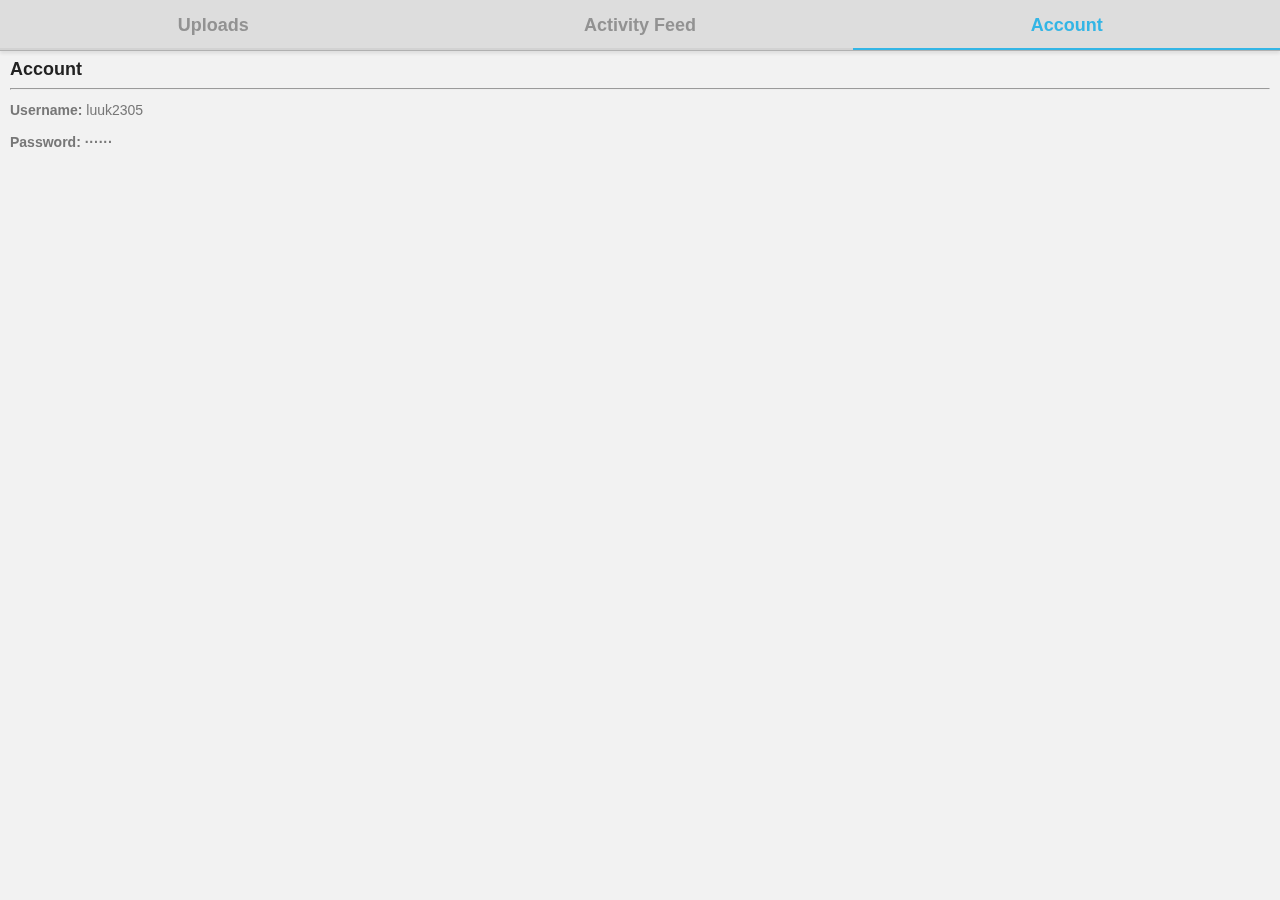
<file: account.html>
<!DOCTYPE html>
<html>
  	<head>
	    <meta charset="utf-8">
	    <title>BitVid</title>

	    <!-- Sets initial viewport load and disables zooming  -->
	    <meta name="viewport" content="initial-scale=1, maximum-scale=1, user-scalable=no, minimal-ui">
	    <!-- Makes your prototype chrome-less once bookmarked to your phone's home screen -->
	    <meta name="apple-mobile-web-app-capable" content="yes">
	    <meta name="apple-mobile-web-app-status-bar-style" content="black">

	    <!-- Include the compiled Ratchet CSS -->
	    <link href="css/ratchet.min.css" rel="stylesheet">
	    <link rel="stylesheet" href="css/ratchet-theme-android.min.css">
	    <link rel="stylesheet" href="css/bitvid.main.css">

    	<!-- Include the compiled Ratchet JS -->
    	<script src="js/ratchet.min.js"></script>
	</head>
	<body>

    <!-- Make sure all your bars are the first things in your <body> -->
	<nav class="bar bar-tab">
		<a class="tab-item" href="./index.html" data-ignore="push">
			Uploads
		</a>
		<a class="tab-item" href="./activity.html" date-ignore="push">
			Activity Feed
		</a>
		<a class="tab-item active" href="#">
			Account
		</a>
	</nav>


	
	<!-- Wrap all non-bar HTML in the .content div (this is actually what scrolls) -->
    <div class="content">
    	<div class="content-inner">
			<h4>Account</h4>
			<hr>
			<div class="account">
				<p><strong>Username:</strong> luuk2305</p>
				<p><strong>Password:</strong> <strong>&middot;&middot;&middot;&middot;&middot;&middot;</strong></p>
			</div>
  		</div>
    </div>
  </body>
</html>
</file>
<file: css/bitvid.main.css>
.content {
  padding-right: 10px;
  padding-left: 10px;
}
.content-inner {
  padding-top: 10px;
  padding-bottom: 10px;
}
.muted {
  color: #999;
}
.activity a {
  font-weight: bolder;
}
a {
  color: #777;
  font-weight: bold;
}
a:hover {
  color: #888;
}
.activity p blockquote {
  font-size: 8px;
}
</file>
<file: css/ratchet.min.css>
/*!
 * =====================================================
 * Ratchet v2.0.2 (http://goratchet.com)
 * Copyright 2014 Connor Sears
 * Licensed under MIT (https://github.com/twbs/ratchet/blob/master/LICENSE)
 *
 * v2.0.2 designed by @connors.
 * =====================================================
 *//*! normalize.css v3.0.1 | MIT License | git.io/normalize */html{font-family:sans-serif;-webkit-text-size-adjust:100%;-ms-text-size-adjust:100%}body{margin:0}article,aside,details,figcaption,figure,footer,header,hgroup,main,nav,section,summary{display:block}audio,canvas,progress,video{display:inline-block;vertical-align:baseline}audio:not([controls]){display:none;height:0}[hidden],template{display:none}a{background:0 0}a:active,a:hover{outline:0}abbr[title]{border-bottom:1px dotted}b,strong{font-weight:700}dfn{font-style:italic}h1{margin:.67em 0}mark{color:#000;background:#ff0}small{font-size:80%}sub,sup{position:relative;font-size:75%;line-height:0;vertical-align:baseline}sup{top:-.5em}sub{bottom:-.25em}img{border:0}svg:not(:root){overflow:hidden}figure{margin:1em 40px}hr{height:0;-moz-box-sizing:content-box;box-sizing:content-box}pre{overflow:auto}code,kbd,pre,samp{font-family:monospace,monospace;font-size:1em}button,input,optgroup,select,textarea{margin:0;font:inherit;color:inherit}button{overflow:visible}button,select{text-transform:none}button,html input[type=button],input[type=reset],input[type=submit]{-webkit-appearance:button;cursor:pointer}button[disabled],html input[disabled]{cursor:default}button::-moz-focus-inner,input::-moz-focus-inner{padding:0;border:0}input{line-height:normal}input[type=checkbox],input[type=radio]{box-sizing:border-box;padding:0}input[type=number]::-webkit-inner-spin-button,input[type=number]::-webkit-outer-spin-button{height:auto}input[type=search]::-webkit-search-cancel-button,input[type=search]::-webkit-search-decoration{-webkit-appearance:none}fieldset{padding:.35em .625em .75em;margin:0 2px;border:1px solid silver}legend{padding:0;border:0}textarea{overflow:auto}optgroup{font-weight:700}table{border-spacing:0;border-collapse:collapse}td,th{padding:0}*{-webkit-box-sizing:border-box;-moz-box-sizing:border-box;box-sizing:border-box}body{position:fixed;top:0;right:0;bottom:0;left:0;font-family:"Helvetica Neue",Helvetica,sans-serif;font-size:17px;line-height:21px;color:#000;background-color:#fff}a{color:#428bca;text-decoration:none;-webkit-tap-highlight-color:transparent}a:active{color:#3071a9}.content{position:absolute;top:0;right:0;bottom:0;left:0;overflow:auto;-webkit-overflow-scrolling:touch;background-color:#fff}.content>*{-webkit-transform:translateZ(0);-ms-transform:translateZ(0);transform:translateZ(0)}.bar-nav~.content{padding-top:44px}.bar-header-secondary~.content{padding-top:88px}.bar-footer~.content{padding-bottom:44px}.bar-footer-secondary~.content{padding-bottom:88px}.bar-tab~.content{padding-bottom:50px}.bar-footer-secondary-tab~.content{padding-bottom:94px}.content-padded{margin:10px}.pull-left{float:left}.pull-right{float:right}.clearfix:after,.clearfix:before{display:table;content:" "}.clearfix:after{clear:both}h1,h2,h3,h4,h5,h6{margin-top:0;margin-bottom:10px;line-height:1}.h1,h1{font-size:36px}.h2,h2{font-size:30px}.h3,h3{font-size:24px}.h4,h4{font-size:18px}.h5,h5{margin-top:20px;font-size:14px}.h6,h6{margin-top:20px;font-size:12px}p{margin-top:0;margin-bottom:10px;font-size:14px;color:#777}.btn{position:relative;display:inline-block;padding:6px 8px 7px;margin-bottom:0;font-size:12px;font-weight:400;line-height:1;color:#333;text-align:center;white-space:nowrap;vertical-align:top;cursor:pointer;background-color:#fff;border:1px solid #ccc;border-radius:3px}.btn.active,.btn:active{color:inherit;background-color:#ccc}.btn.disabled,.btn:disabled{opacity:.6}.btn-primary{color:#fff;background-color:#428bca;border:1px solid #428bca}.btn-primary.active,.btn-primary:active{color:#fff;background-color:#3071a9;border:1px solid #3071a9}.btn-positive{color:#fff;background-color:#5cb85c;border:1px solid #5cb85c}.btn-positive.active,.btn-positive:active{color:#fff;background-color:#449d44;border:1px solid #449d44}.btn-negative{color:#fff;background-color:#d9534f;border:1px solid #d9534f}.btn-negative.active,.btn-negative:active{color:#fff;background-color:#c9302c;border:1px solid #c9302c}.btn-outlined{background-color:transparent}.btn-outlined.btn-primary{color:#428bca}.btn-outlined.btn-positive{color:#5cb85c}.btn-outlined.btn-negative{color:#d9534f}.btn-outlined.btn-negative:active,.btn-outlined.btn-positive:active,.btn-outlined.btn-primary:active{color:#fff}.btn-link{padding-top:6px;padding-bottom:6px;color:#428bca;background-color:transparent;border:0}.btn-link.active,.btn-link:active{color:#3071a9;background-color:transparent}.btn-block{display:block;width:100%;padding:15px 0;margin-bottom:10px;font-size:18px}input[type=button],input[type=reset],input[type=submit]{width:100%}.btn .badge{margin:-2px -4px -2px 4px;font-size:12px;background-color:rgba(0,0,0,.15)}.btn .badge-inverted,.btn:active .badge-inverted{background-color:transparent}.btn-negative:active .badge-inverted,.btn-positive:active .badge-inverted,.btn-primary:active .badge-inverted{color:#fff}.btn-block .badge{position:absolute;right:0;margin-right:10px}.btn .icon{font-size:inherit}.bar{position:fixed;right:0;left:0;z-index:10;height:44px;padding-right:10px;padding-left:10px;background-color:#fff;border-bottom:1px solid #ddd;-webkit-backface-visibility:hidden;backface-visibility:hidden}.bar-header-secondary{top:44px}.bar-footer{bottom:0}.bar-footer-secondary{bottom:44px}.bar-footer-secondary-tab{bottom:50px}.bar-footer,.bar-footer-secondary,.bar-footer-secondary-tab{border-top:1px solid #ddd;border-bottom:0}.bar-nav{top:0}.title{position:absolute;display:block;width:100%;padding:0;margin:0 -10px;font-size:17px;font-weight:500;line-height:44px;color:#000;text-align:center;white-space:nowrap}.title a{color:inherit}.bar-tab{bottom:0;display:table;width:100%;height:50px;padding:0;table-layout:fixed;border-top:1px solid #ddd;border-bottom:0}.bar-tab .tab-item{display:table-cell;width:1%;height:50px;color:#929292;text-align:center;vertical-align:middle}.bar-tab .tab-item.active,.bar-tab .tab-item:active{color:#428bca}.bar-tab .tab-item .icon{top:3px;width:24px;height:24px;padding-top:0;padding-bottom:0}.bar-tab .tab-item .icon~.tab-label{display:block;font-size:11px}.bar .btn{position:relative;top:7px;z-index:20;padding:6px 12px 7px;margin-top:0;font-weight:400}.bar .btn.pull-right{margin-left:10px}.bar .btn.pull-left{margin-right:10px}.bar .btn-link{top:0;padding:0;font-size:16px;line-height:44px;color:#428bca;border:0}.bar .btn-link.active,.bar .btn-link:active{color:#3071a9}.bar .btn-block{top:6px;padding:7px 0;margin-bottom:0;font-size:16px}.bar .btn-nav.pull-left{margin-left:-5px}.bar .btn-nav.pull-left .icon-left-nav{margin-right:-3px}.bar .btn-nav.pull-right{margin-right:-5px}.bar .btn-nav.pull-right .icon-right-nav{margin-left:-3px}.bar .icon{position:relative;z-index:20;padding-top:10px;padding-bottom:10px;font-size:24px}.bar .btn .icon{top:3px;padding:0}.bar .title .icon{padding:0}.bar .title .icon.icon-caret{top:4px;margin-left:-5px}.bar input[type=search]{height:29px;margin:6px 0}.bar .segmented-control{top:7px;margin:0 auto}.badge{display:inline-block;padding:2px 9px 3px;font-size:12px;line-height:1;color:#333;background-color:rgba(0,0,0,.15);border-radius:100px}.badge.badge-inverted{padding:0 5px 0 0;background-color:transparent}.badge-primary{color:#fff;background-color:#428bca}.badge-primary.badge-inverted{color:#428bca}.badge-positive{color:#fff;background-color:#5cb85c}.badge-positive.badge-inverted{color:#5cb85c}.badge-negative{color:#fff;background-color:#d9534f}.badge-negative.badge-inverted{color:#d9534f}.card{margin:10px;overflow:hidden;background-color:#fff;border:1px solid #ddd;border-radius:6px}.card .table-view{margin-bottom:0;border-top:0;border-bottom:0}.card .table-view .table-view-divider:first-child{top:0;border-top-left-radius:6px;border-top-right-radius:6px}.card .table-view .table-view-divider:last-child{border-bottom-right-radius:6px;border-bottom-left-radius:6px}.card .table-view-cell:last-child{border-bottom:0}.table-view{padding-left:0;margin-top:0;margin-bottom:15px;list-style:none;background-color:#fff;border-top:1px solid #ddd;border-bottom:1px solid #ddd}.table-view-cell{position:relative;padding:11px 65px 11px 15px;overflow:hidden;border-bottom:1px solid #ddd}.table-view-cell:last-child{border-bottom:0}.table-view-cell>a:not(.btn){position:relative;display:block;padding:inherit;margin:-11px -65px -11px -15px;overflow:hidden;color:inherit}.table-view-cell>a:not(.btn):active{background-color:#eee}.table-view-cell p{margin-bottom:0}.table-view-divider{padding-top:6px;padding-bottom:6px;padding-left:15px;margin-top:-1px;margin-left:0;font-weight:500;color:#999;background-color:#fafafa;border-top:1px solid #ddd;border-bottom:1px solid #ddd}.table-view .media,.table-view .media-body{overflow:hidden}.table-view .media-object.pull-left{margin-right:10px}.table-view .media-object.pull-right{margin-left:10px}.table-view-cell>.badge,.table-view-cell>.btn,.table-view-cell>.toggle,.table-view-cell>a>.badge,.table-view-cell>a>.btn,.table-view-cell>a>.toggle{position:absolute;top:50%;right:15px;-webkit-transform:translateY(-50%);-ms-transform:translateY(-50%);transform:translateY(-50%)}.table-view-cell .navigate-left>.badge,.table-view-cell .navigate-left>.btn,.table-view-cell .navigate-left>.toggle,.table-view-cell .navigate-right>.badge,.table-view-cell .navigate-right>.btn,.table-view-cell .navigate-right>.toggle,.table-view-cell .push-left>.badge,.table-view-cell .push-left>.btn,.table-view-cell .push-left>.toggle,.table-view-cell .push-right>.badge,.table-view-cell .push-right>.btn,.table-view-cell .push-right>.toggle,.table-view-cell>a .navigate-left>.badge,.table-view-cell>a .navigate-left>.btn,.table-view-cell>a .navigate-left>.toggle,.table-view-cell>a .navigate-right>.badge,.table-view-cell>a .navigate-right>.btn,.table-view-cell>a .navigate-right>.toggle,.table-view-cell>a .push-left>.badge,.table-view-cell>a .push-left>.btn,.table-view-cell>a .push-left>.toggle,.table-view-cell>a .push-right>.badge,.table-view-cell>a .push-right>.btn,.table-view-cell>a .push-right>.toggle{right:35px}.content>.table-view:first-child{margin-top:15px}button,input,select,textarea{font-family:"Helvetica Neue",Helvetica,sans-serif;font-size:17px}input[type=color],input[type=date],input[type=datetime-local],input[type=datetime],input[type=email],input[type=month],input[type=number],input[type=password],input[type=search],input[type=tel],input[type=text],input[type=time],input[type=url],input[type=week],select,textarea{width:100%;height:35px;-webkit-appearance:none;padding:0 15px;margin-bottom:15px;line-height:21px;background-color:#fff;border:1px solid #ddd;border-radius:3px;outline:0}input[type=search]{-webkit-box-sizing:border-box;-moz-box-sizing:border-box;box-sizing:border-box;padding:0 10px;font-size:16px;border-radius:20px}input[type=search]:focus{text-align:left}textarea{height:auto}select{height:auto;font-size:14px;background-color:#f8f8f8;-webkit-box-shadow:inset 0 1px 1px rgba(0,0,0,.1);box-shadow:inset 0 1px 1px rgba(0,0,0,.1)}.input-group{background-color:#fff}.input-group input,.input-group textarea{margin-bottom:0;background-color:transparent;border-top:0;border-right:0;border-left:0;border-radius:0;-webkit-box-shadow:none;box-shadow:none}.input-row{height:35px;overflow:hidden;border-bottom:1px solid #ddd}.input-row label{float:left;width:35%;padding:8px 15px;font-family:"Helvetica Neue",Helvetica,sans-serif;line-height:1.1}.input-row input{float:right;width:65%;padding-left:0;margin-bottom:0;border:0}.segmented-control{position:relative;display:table;overflow:hidden;font-size:12px;font-weight:400;background-color:#fff;border:1px solid #ccc;border-radius:3px}.segmented-control .control-item{display:table-cell;width:1%;padding-top:6px;padding-bottom:7px;overflow:hidden;line-height:1;color:#333;text-align:center;text-overflow:ellipsis;white-space:nowrap;border-left:1px solid #ccc}.segmented-control .control-item:first-child{border-left-width:0}.segmented-control .control-item:active{background-color:#eee}.segmented-control .control-item.active{background-color:#ccc}.segmented-control-primary{border-color:#428bca}.segmented-control-primary .control-item{color:#428bca;border-color:inherit}.segmented-control-primary .control-item:active{background-color:#cde1f1}.segmented-control-primary .control-item.active{color:#fff;background-color:#428bca}.segmented-control-positive{border-color:#5cb85c}.segmented-control-positive .control-item{color:#5cb85c;border-color:inherit}.segmented-control-positive .control-item:active{background-color:#d8eed8}.segmented-control-positive .control-item.active{color:#fff;background-color:#5cb85c}.segmented-control-negative{border-color:#d9534f}.segmented-control-negative .control-item{color:#d9534f;border-color:inherit}.segmented-control-negative .control-item:active{background-color:#f9e2e2}.segmented-control-negative .control-item.active{color:#fff;background-color:#d9534f}.control-content{display:none}.control-content.active{display:block}.popover{position:fixed;top:55px;left:50%;z-index:20;display:none;width:280px;margin-left:-140px;background-color:#fff;border-radius:6px;-webkit-box-shadow:0 0 15px rgba(0,0,0,.1);box-shadow:0 0 15px rgba(0,0,0,.1);opacity:0;-webkit-transition:all .25s linear;-moz-transition:all .25s linear;transition:all .25s linear;-webkit-transform:translate3d(0,-15px,0);-ms-transform:translate3d(0,-15px,0);transform:translate3d(0,-15px,0)}.popover:before{position:absolute;top:-15px;left:50%;width:0;height:0;margin-left:-15px;content:'';border-right:15px solid transparent;border-bottom:15px solid #fff;border-left:15px solid transparent}.popover.visible{opacity:1;-webkit-transform:translate3d(0,0,0);-ms-transform:translate3d(0,0,0);transform:translate3d(0,0,0)}.popover .bar~.table-view{padding-top:44px}.backdrop{position:fixed;top:0;right:0;bottom:0;left:0;z-index:15;background-color:rgba(0,0,0,.3)}.popover .btn-block{margin-bottom:5px}.popover .btn-block:last-child{margin-bottom:0}.popover .bar-nav{border-bottom:1px solid #ddd;border-top-left-radius:12px;border-top-right-radius:12px;-webkit-box-shadow:none;box-shadow:none}.popover .table-view{max-height:300px;margin-bottom:0;overflow:auto;-webkit-overflow-scrolling:touch;background-color:#fff;border-top:0;border-bottom:0;border-radius:6px}.modal{position:fixed;top:0;z-index:11;width:100%;min-height:100%;overflow:hidden;background-color:#fff;opacity:0;-webkit-transition:-webkit-transform .25s,opacity 1ms .25s;-moz-transition:-moz-transform .25s,opacity 1ms .25s;transition:transform .25s,opacity 1ms .25s;-webkit-transform:translate3d(0,100%,0);-ms-transform:translate3d(0,100%,0);transform:translate3d(0,100%,0)}.modal.active{height:100%;opacity:1;-webkit-transition:-webkit-transform .25s;-moz-transition:-moz-transform .25s;transition:transform .25s;-webkit-transform:translate3d(0,0,0);-ms-transform:translate3d(0,0,0);transform:translate3d(0,0,0)}.slider{width:100%;overflow:hidden;background-color:#000}.slider .slide-group{position:relative;font-size:0;white-space:nowrap;-webkit-transition:all 0s linear;-moz-transition:all 0s linear;transition:all 0s linear}.slider .slide-group .slide{display:inline-block;width:100%;height:100%;font-size:14px;vertical-align:top}.toggle{position:relative;display:block;width:74px;height:30px;background-color:#fff;border:2px solid #ddd;border-radius:20px;-webkit-transition-duration:.2s;-moz-transition-duration:.2s;transition-duration:.2s;-webkit-transition-property:background-color,border;-moz-transition-property:background-color,border;transition-property:background-color,border}.toggle .toggle-handle{position:absolute;top:-1px;left:-1px;z-index:2;width:28px;height:28px;background-color:#fff;border:1px solid #ddd;border-radius:100px;-webkit-transition-duration:.2s;-moz-transition-duration:.2s;transition-duration:.2s;-webkit-transition-property:-webkit-transform,border,width;-moz-transition-property:-moz-transform,border,width;transition-property:transform,border,width}.toggle:before{position:absolute;top:3px;right:11px;font-size:13px;color:#999;text-transform:uppercase;content:"Off"}.toggle.active{background-color:#5cb85c;border:2px solid #5cb85c}.toggle.active .toggle-handle{border-color:#5cb85c;-webkit-transform:translate3d(44px,0,0);-ms-transform:translate3d(44px,0,0);transform:translate3d(44px,0,0)}.toggle.active:before{right:auto;left:15px;color:#fff;content:"On"}.toggle input[type=checkbox]{display:none}.content.fade{left:0;opacity:0}.content.fade.in{opacity:1}.content.sliding{z-index:2;-webkit-transition:-webkit-transform .4s;-moz-transition:-moz-transform .4s;transition:transform .4s;-webkit-transform:translate3d(0,0,0);-ms-transform:translate3d(0,0,0);transform:translate3d(0,0,0)}.content.sliding.left{z-index:1;-webkit-transform:translate3d(-100%,0,0);-ms-transform:translate3d(-100%,0,0);transform:translate3d(-100%,0,0)}.content.sliding.right{z-index:3;-webkit-transform:translate3d(100%,0,0);-ms-transform:translate3d(100%,0,0);transform:translate3d(100%,0,0)}.navigate-left:after,.navigate-right:after,.push-left:after,.push-right:after{position:absolute;top:50%;display:inline-block;font-family:Ratchicons;font-size:inherit;line-height:1;color:#bbb;text-decoration:none;-webkit-transform:translateY(-50%);-ms-transform:translateY(-50%);transform:translateY(-50%);-webkit-font-smoothing:antialiased}.navigate-left:after,.push-left:after{left:15px;content:'\e822'}.navigate-right:after,.push-right:after{right:15px;content:'\e826'}@font-face{font-family:Ratchicons;font-style:normal;font-weight:400;src:url(../fonts/ratchicons.eot);src:url(../fonts/ratchicons.eot?#iefix) format("embedded-opentype"),url(../fonts/ratchicons.woff) format("woff"),url(../fonts/ratchicons.ttf) format("truetype"),url(../fonts/ratchicons.svg#svgFontName) format("svg")}.icon{display:inline-block;font-family:Ratchicons;font-size:24px;line-height:1;text-decoration:none;-webkit-font-smoothing:antialiased}.icon-back:before{content:'\e80a'}.icon-bars:before{content:'\e80e'}.icon-caret:before{content:'\e80f'}.icon-check:before{content:'\e810'}.icon-close:before{content:'\e811'}.icon-code:before{content:'\e812'}.icon-compose:before{content:'\e813'}.icon-download:before{content:'\e815'}.icon-edit:before{content:'\e829'}.icon-forward:before{content:'\e82a'}.icon-gear:before{content:'\e821'}.icon-home:before{content:'\e82b'}.icon-info:before{content:'\e82c'}.icon-list:before{content:'\e823'}.icon-more-vertical:before{content:'\e82e'}.icon-more:before{content:'\e82f'}.icon-pages:before{content:'\e824'}.icon-pause:before{content:'\e830'}.icon-person:before{content:'\e832'}.icon-play:before{content:'\e816'}.icon-plus:before{content:'\e817'}.icon-refresh:before{content:'\e825'}.icon-search:before{content:'\e819'}.icon-share:before{content:'\e81a'}.icon-sound:before{content:'\e827'}.icon-sound2:before{content:'\e828'}.icon-sound3:before{content:'\e80b'}.icon-sound4:before{content:'\e80c'}.icon-star-filled:before{content:'\e81b'}.icon-star:before{content:'\e81c'}.icon-stop:before{content:'\e81d'}.icon-trash:before{content:'\e81e'}.icon-up-nav:before{content:'\e81f'}.icon-up:before{content:'\e80d'}.icon-right-nav:before{content:'\e818'}.icon-right:before{content:'\e826'}.icon-down-nav:before{content:'\e814'}.icon-down:before{content:'\e820'}.icon-left-nav:before{content:'\e82d'}.icon-left:before{content:'\e822'}
</file>
<file: css/ratchet-theme-android.min.css>
/*!
 * =====================================================
 * Ratchet v2.0.2 (http://goratchet.com)
 * Copyright 2014 Connor Sears
 * Licensed under MIT (https://github.com/twbs/ratchet/blob/master/LICENSE)
 *
 * v2.0.2 designed by @connors.
 * =====================================================
 */body{font-family:Roboto,sans-serif;font-size:18px;line-height:22px;color:#222}a{color:#33b5e5}a:active{color:#1a9bcb}.content{background-color:#f2f2f2}.bar-nav~.content{padding-top:50px}.bar-header-secondary~.content{padding-top:100px}.bar-tab~.content{padding-top:50px;padding-bottom:0}.bar-footer~.content{padding-bottom:50px}.bar-footer-secondary~.content{padding-bottom:100px}.btn{padding:8px 15px;font-size:14px;color:#222;background-color:#cecece;border:0;border-radius:2px;-webkit-box-shadow:inset 0 -1px 0 rgba(0,0,0,.2),inset 0 1px 0 rgba(255,255,255,.2),0 1px 1px rgba(0,0,0,.25);box-shadow:inset 0 -1px 0 rgba(0,0,0,.2),inset 0 1px 0 rgba(255,255,255,.2),0 1px 1px rgba(0,0,0,.25)}.btn.active,.btn:active{color:#222;background-color:#999;border:0;-webkit-box-shadow:inset 0 -1px 0 rgba(0,0,0,.2),inset 0 1px 0 rgba(255,255,255,.2);box-shadow:inset 0 -1px 0 rgba(0,0,0,.2),inset 0 1px 0 rgba(255,255,255,.2)}.btn-primary{color:#fff;background-color:#33b5e5;border:0}.btn-primary.active,.btn-primary:active{color:#fff;background-color:#1a9bcb;border:0}.btn-positive{color:#fff;background-color:#9c0;border:0}.btn-positive.active,.btn-positive:active{color:#fff;background-color:#739900;border:0}.btn-negative{color:#fff;background-color:#f44;border:0}.btn-negative.active,.btn-negative:active{color:#fff;background-color:#f11;border:0}.btn-outlined{background-color:transparent;border:1px solid #999;-webkit-box-shadow:none;box-shadow:none}.btn-outlined.btn-primary{color:#33b5e5;border:1px solid #33b5e5}.btn-outlined.btn-primary:active{background-color:#33b5e5;border:1px solid #33b5e5}.btn-outlined.btn-positive{color:#9c0;border:1px solid #9c0}.btn-outlined.btn-positive:active{background-color:#9c0;border:1px solid #9c0}.btn-outlined.btn-negative{color:#f44;border:1px solid #f44}.btn-outlined.btn-negative:active{background-color:#f44;border:1px solid #f44}.btn-outlined:active{background-color:#999;border:1px solid #999;-webkit-box-shadow:none;box-shadow:none}.btn-outlined.btn-negative:active,.btn-outlined.btn-positive:active,.btn-outlined.btn-primary:active{color:#fff;-webkit-box-shadow:none;box-shadow:none}.btn-link{color:#33b5e5;background-color:transparent;border:none;-webkit-box-shadow:none;box-shadow:none}.btn-link.active,.btn-link:active{color:#1a9bcb;background-color:transparent;-webkit-box-shadow:none;box-shadow:none}.btn-block{padding:15px 0;font-size:18px}.btn .badge{background-color:rgba(0,0,0,.15)}.btn .badge.badge-inverted{background-color:transparent}.btn:active .badge{color:#fff}.bar{height:50px;background-color:#ddd;border-bottom:1px solid #b1b1b1;-webkit-box-shadow:inset 0 -2px 0 #d2d2d2,0 3px 3px rgba(0,0,0,.07);box-shadow:inset 0 -2px 0 #d2d2d2,0 3px 3px rgba(0,0,0,.07)}.bar.bar-header-secondary{top:50px}.bar.bar-footer-secondary,.bar.bar-footer-secondary-tab{bottom:50px}.bar .bar-footer,.bar .bar-footer-secondary,.bar .bar-footer-secondary-tab{border-top:1px solid #b1b1b1;border-bottom:0;-webkit-box-shadow:inset 0 -2px 0 #33b5e5;box-shadow:inset 0 -2px 0 #33b5e5}.bar-tab{top:0;bottom:auto;height:50px;border-top:0}.bar-tab .tab-item{color:#929292}.bar-tab .tab-item.active{color:#33b5e5;-webkit-box-shadow:inset 0 -2px 0 #33b5e5;box-shadow:inset 0 -2px 0 #33b5e5}.bar-tab .tab-item:active{color:#929292;background-color:#78c6e3}.bar-tab .tab-item .icon{top:3px;padding-top:0;padding-bottom:0}.title{position:static;padding-left:15px;font-size:18px;line-height:49px;text-align:left}.bar .btn{top:7px;padding-top:10px;padding-bottom:10px}.bar .btn-link{top:0;padding:0;font-size:18px;line-height:49px;color:#33b5e5}.bar .btn-link.active,.bar .btn-link:active{color:#1a9bcb}.bar .btn-link .icon{top:2px;padding:0}.bar .btn-block{top:4px}.bar .segmented-control{top:7px}.bar .icon{padding-top:13px;padding-bottom:13px}.bar .title .icon{padding:0}.bar .title .icon.icon-caret{top:10px;color:#777}.bar input[type=search]{height:35px}.badge.badge-inverted{color:#999;background-color:transparent}.badge-primary{color:#fff;background-color:#33b5e5}.badge-primary.badge-inverted{color:#33b5e5;background-color:transparent}.badge-positive{color:#fff;background-color:#9c0}.badge-positive.badge-inverted{color:#9c0;background-color:transparent}.badge-negative{color:#fff;background-color:#f44}.badge-negative.badge-inverted{color:#f44;background-color:transparent}.card{background-color:transparent;border-color:#d9d9d9;border-radius:2px}.table-view{background-color:transparent}.table-view .table-view-cell{border-bottom:1px solid #d9d9d9}.table-view .table-view-cell:last-child{background-image:none}.table-view .table-view-cell>a:not(.btn):active{color:inherit;background-color:#e0e0e0}.table-view .table-view-cell>a:not(.btn):active .icon{color:#fff}.table-view .table-view-divider{padding-top:25px;font-size:12px;font-weight:700;text-transform:uppercase;background-color:transparent;border-top:0;border-bottom:2px solid #a9a9a9}.table-view-cell .navigate-left>.badge,.table-view-cell .navigate-left>.btn,.table-view-cell .navigate-left>.toggle,.table-view-cell .navigate-right>.badge,.table-view-cell .navigate-right>.btn,.table-view-cell .navigate-right>.toggle,.table-view-cell .push-left>.badge,.table-view-cell .push-left>.btn,.table-view-cell .push-left>.toggle,.table-view-cell .push-right>.badge,.table-view-cell .push-right>.btn,.table-view-cell .push-right>.toggle,.table-view-cell>a .navigate-left>.badge,.table-view-cell>a .navigate-left>.btn,.table-view-cell>a .navigate-left>.toggle,.table-view-cell>a .navigate-right>.badge,.table-view-cell>a .navigate-right>.btn,.table-view-cell>a .navigate-right>.toggle,.table-view-cell>a .push-left>.badge,.table-view-cell>a .push-left>.btn,.table-view-cell>a .push-left>.toggle,.table-view-cell>a .push-right>.badge,.table-view-cell>a .push-right>.btn,.table-view-cell>a .push-right>.toggle{right:15px}.input-group,input[type=color],input[type=date],input[type=datetime-local],input[type=datetime],input[type=email],input[type=month],input[type=number],input[type=password],input[type=search],input[type=tel],input[type=text],input[type=time],input[type=url],input[type=week],select,textarea{height:40px;padding:10px 15px;border:1px solid rgba(0,0,0,.2);-webkit-box-shadow:0 1px 1px rgba(0,0,0,.1);box-shadow:0 1px 1px rgba(0,0,0,.1)}input[type=search]{border-radius:2px}.input-group,select,textarea{height:auto}.input-group{padding:0;border:0}.input-group input{border:0;border-bottom:1px solid #d9d9d9;-webkit-box-shadow:none;box-shadow:none}.input-group input:last-child{background-image:none}.input-row{height:40px;border-bottom:1px solid #d9d9d9}.input-row label{padding-top:10px;padding-bottom:10px}.input-row label+input{background-image:none;border-bottom:0}.segmented-control{font-size:14px;background-color:#cecece;border:0;border-radius:2px;-webkit-box-shadow:0 1px 1px rgba(0,0,0,.25);box-shadow:0 1px 1px rgba(0,0,0,.25)}.segmented-control .control-item{padding-top:10px;padding-bottom:10px;color:#222;border-left:1px solid #999;-webkit-box-shadow:inset 0 -1px 0 rgba(0,0,0,.2),inset 0 1px 0 rgba(255,255,255,.2);box-shadow:inset 0 -1px 0 rgba(0,0,0,.2),inset 0 1px 0 rgba(255,255,255,.2)}.segmented-control .control-item:first-child{border-left-width:0}.segmented-control .control-item.active,.segmented-control .control-item:active{background-color:#999}.segmented-control-primary{border:0}.segmented-control-primary .control-item{color:#fff;border-color:inherit}.segmented-control-primary .control-item.active,.segmented-control-primary .control-item:active{color:#fff;background-color:#33b5e5}.segmented-control-positive{border:0}.segmented-control-positive .control-item{color:#fff;border-color:inherit}.segmented-control-positive .control-item.active,.segmented-control-positive .control-item:active{color:#fff;background-color:#9c0}.segmented-control-negative{border:0}.segmented-control-negative .control-item{color:#fff;border-color:inherit}.segmented-control-negative .control-item.active,.segmented-control-negative .control-item:active{color:#fff;background-color:#f44}.popover{top:47px;left:15px;width:200px;margin-left:0;border:1px solid #9b9b9b;border-radius:0;-webkit-box-shadow:0 0 3px rgba(0,0,0,.2);box-shadow:0 0 3px rgba(0,0,0,.2);-webkit-transition:-webkit-transform .1s ease-in-out,opacity .2s ease-in-out;-moz-transition:-moz-transform .1s ease-in-out,opacity .2s ease-in-out;transition:transform .1s ease-in-out,opacity .2s ease-in-out;-webkit-transform:scale(.75);-ms-transform:scale(.75);transform:scale(.75)}.popover:before{display:none}.popover.visible{-webkit-transform:scale(1);-ms-transform:scale(1);transform:scale(1)}.backdrop{background-color:transparent}.popover .bar{border-radius:0}.popover .bar-nav~.table-view{padding-top:50px}.popover .table-view{border-radius:12px}.toggle{width:104px;height:28px;background-color:#d7d7d7;border:2px solid #d7d7d7;border-radius:0}.toggle .toggle-handle{top:0;left:0;width:50px;height:24px;background-color:#bebebe;border:1px solid #b5b5b5;border-radius:2px;-webkit-box-shadow:inset 0 1px 0 rgba(255,255,255,.3),inset 0 -1px 0 rgba(0,0,0,.1);box-shadow:inset 0 1px 0 rgba(255,255,255,.3),inset 0 -1px 0 rgba(0,0,0,.1)}.toggle:before{top:1px;right:auto;left:11px;z-index:3;color:#fff}.toggle.active{background-color:#d7d7d7;border:2px solid #d7d7d7}.toggle.active .toggle-handle{margin-right:2px;background-color:#33b5e5;border-color:#33b5e5;-webkit-transform:translate3d(50px,0,0);-ms-transform:translate3d(50px,0,0);transform:translate3d(50px,0,0)}.toggle.active:before{right:14px;left:auto;color:#fff}.navigate-left:after,.navigate-right:after,.push-left:after,.push-right:after{content:''}.icon-caret:before{content:'\e800'}.icon-down-nav:before,.icon-down:before{content:'\e801'}.icon-download:before{content:'\e802'}.icon-left-nav:before,.icon-left:before{content:'\e803'}.icon-more-vertical:before{content:'\e804'}.icon-more:before{content:'\e805'}.icon-right-nav:before,.icon-right:before{content:'\e806'}.icon-search:before{content:'\e807'}.icon-share:before{content:'\e808'}.icon-up-nav:before,.icon-up:before{content:'\e809'}
</file>
